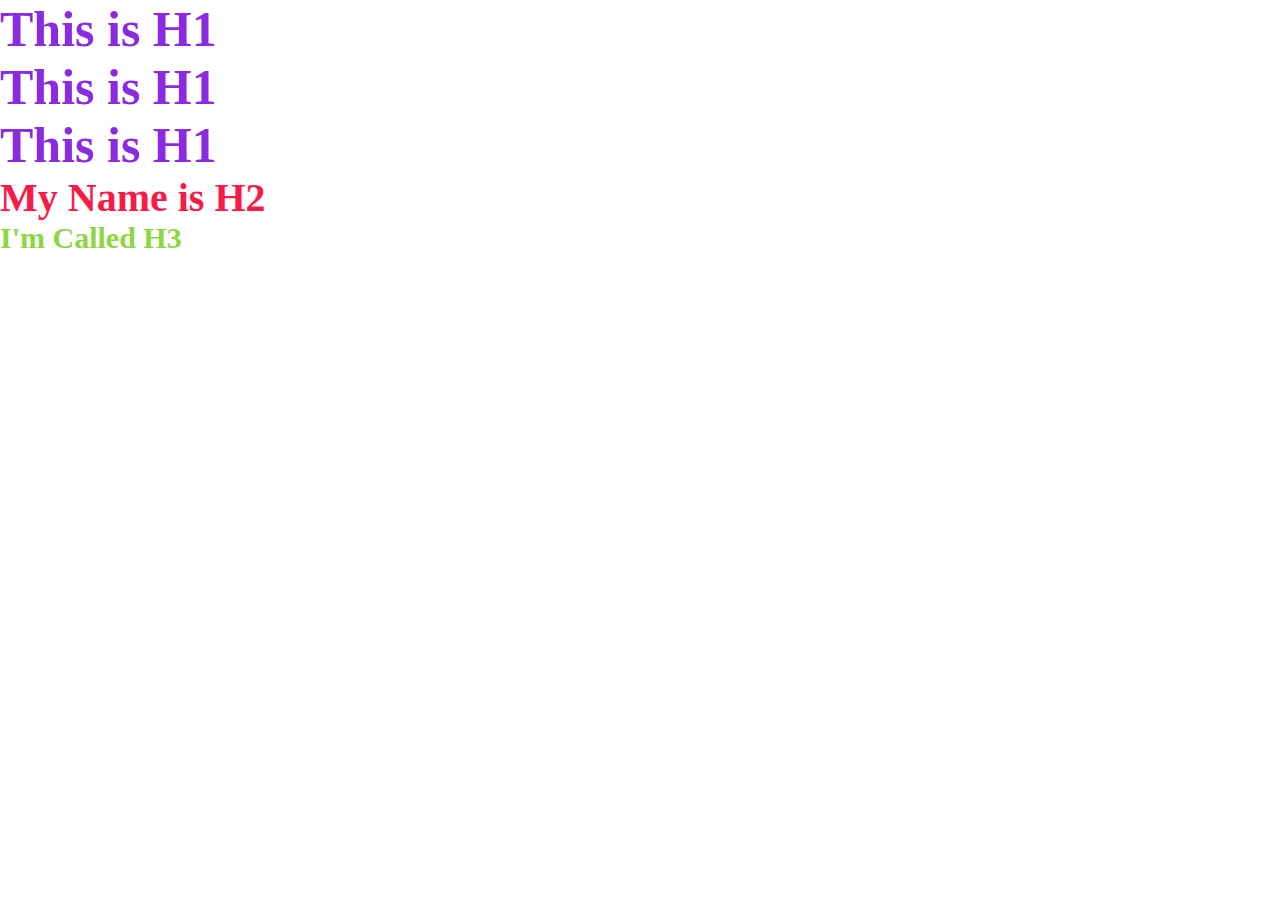
<file: basics/index.html>
<!DOCTYPE html>
<html lang="en">

<head>
    <meta charset="UTF-8">
    <meta name="viewport" content="width=device-width, initial-scale=1.0">
    <title>GSAP </title>
    <link rel="stylesheet" href="style.css">
</head>

<body>
    <!-- <div class="main">
        <div class="box"></div>
    </div> -->
    <h1>This is H1</h1>
    <h1>This is H1</h1>
    <h1>This is H1</h1>
    <h2>My Name is H2</h2>
    <h3>I'm Called H3</h3>

    <script src="https://cdnjs.cloudflare.com/ajax/libs/gsap/3.12.2/gsap.min.js"
        integrity="sha512-16esztaSRplJROstbIIdwX3N97V1+pZvV33ABoG1H2OyTttBxEGkTsoIVsiP1iaTtM8b3+hu2kB6pQ4Clr5yug=="
        crossorigin="anonymous" referrerpolicy="no-referrer"></script>
    <script src="script.js"></script>
</body>

</html>
</file>
<file: basics/style.css>
* {
    margin: 0;
    padding: 0;
    box-sizing: border-box;
}

html,
body {
    width: 100%;
    height: 100%;
    font-family: 'Poppins';
}

.main {
    background: #ffb9b993;
    height: 100vh;
}

.box {
    width: 300px;
    background: crimson;
    height: 300px;
}

h1 {
    font-size: 50px;
    color: blueviolet;
}

h2 {
    font-size: 40px;
    color: #f91b47;
}

h3 {
    font-size: 30px;
    color: #8dd742;
}
</file>
